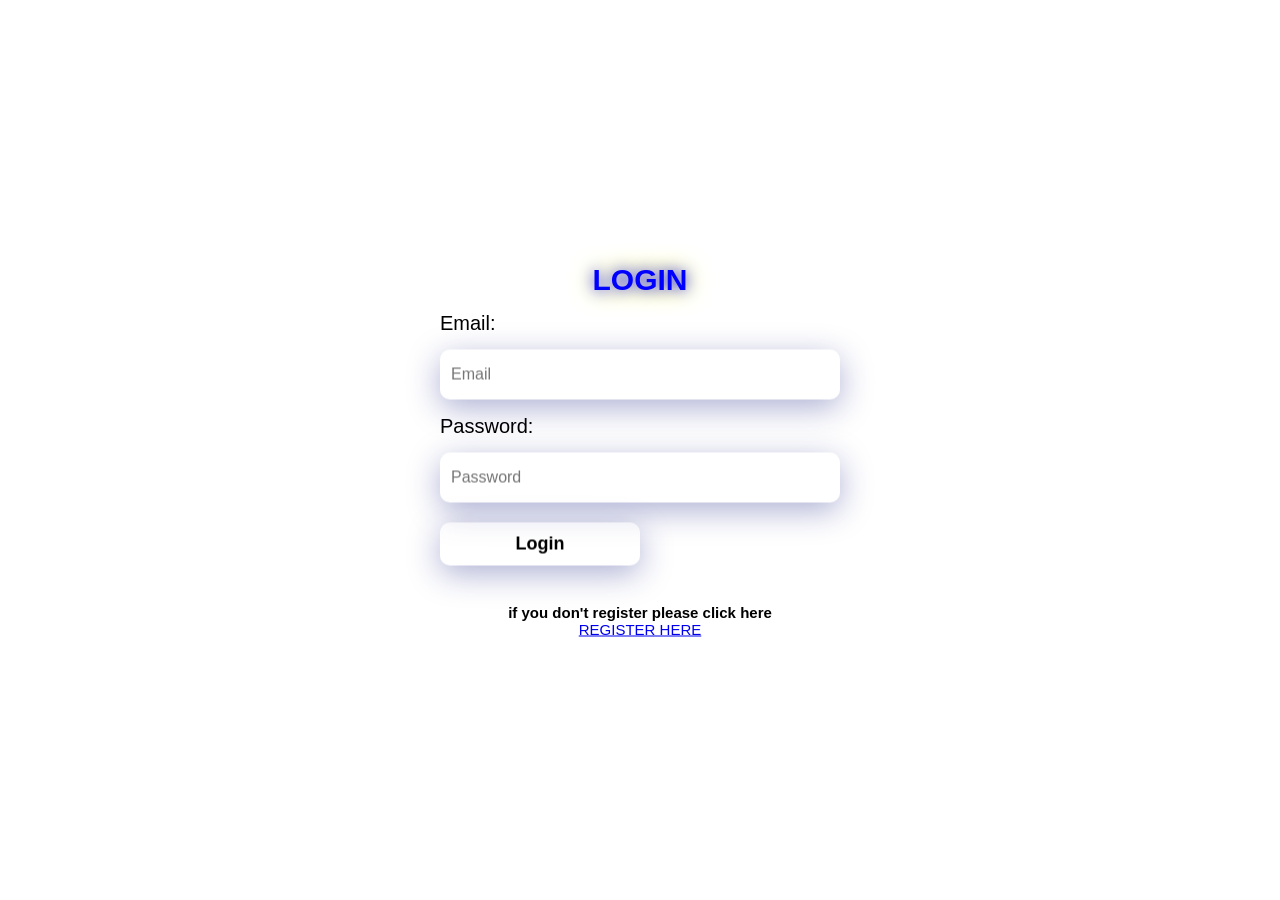
<file: Final Deliverables/Final code/templates/login.html>
<html>
<head>
<meta name="viewport" content="width=device-width, initial-scale=1">
<style>
    *{
    padding:0;
    margin:0;
    font-family: sans-serif;
}
body{
 background: url(C:\Users\THENMOZHI\Downloads\shutterstock_1015800871-1.jpg)no-repeat;
 background-size: cover;
 }
 .registration-form{
position:absolute;
top:50%;
left: 50%;
transform: translate(-50%, -50%);
width:400px;
 }
.registration-form h1{
    font-size: 30px;
    text-align: center;
    text-transform: uppercase;
    margin: 0 4px;
    display:flex;
    justify-content: center;
    cursor: pointer;
    border-radius: 20px;
    color:blue;
    text-shadow:0 0 15px blue,0 0 25px yellow;
    animation: animate 1.5s linear infinite;
}
.registration-form p{
    font-size: 20px;
    margin: 15px 0;
}
.registration-form input{
    font-size: 16px;
    padding: 15px 10px;
    width: 100%;
    border: 0;
    border-radius: 5px;
    outline: none;
    background: rgba( 255, 255, 255, 0.25 );
box-shadow: 0 8px 32px 0 rgba( 31, 38, 135, 0.37 );
backdrop-filter: blur( 4px );
-webkit-backdrop-filter: blur( 4px );
border-radius: 10px;
border: 1px solid rgba( 255, 255, 255, 0.18 );
}
.registration-form button{
    font-size: 18px;
    font-weight: bold;
    margin: 20px 0;
    padding: 10px 15px;
    width: 50%;
    border: 0;
    border-radius: 5px;
    background-color: #fff;
    background: rgba( 255, 255, 255, 0.25 );
box-shadow: 0 8px 32px 0 rgba( 31, 38, 135, 0.37 );
backdrop-filter: blur( 4px );
-webkit-backdrop-filter: blur( 4px );
border-radius: 10px;
border: 1px solid rgba( 255, 255, 255, 0.18 );
}
.registration-form button:hover{
    color: blue;
}
.alreadylogin{
    text-align: center;
    font-size: 18px;
}
.alreadylogin h3{
    text-align: center;
    font-size: 15px;
}
.alreadylogin a{
    font-size: 15px;
}
.alreadylogin a:hover{
    color: blue;
}
<title>
    Login page
</title>
</style>
</head>
<body>
<div class="registration-form">
    <h1>
     Login 
    </h1>
    <form action="#" method="post">
        
       <p>
        Email:
       </p>
       <input type="email" name="email" placeholder="Email">
       <p>
        Password:
       </p>
       <input type="password" name="password" placeholder="Password">
       <br>
       <button type="submit">
       Login
       </button>
    </form>
    <br>
    <div class="alreadylogin">
        <h3>if you don't register please click here </h3><a href="register.html">REGISTER HERE</a>
    </div>
</div>
</div>

<div class="square"></div>

</body>
</html>
</file>
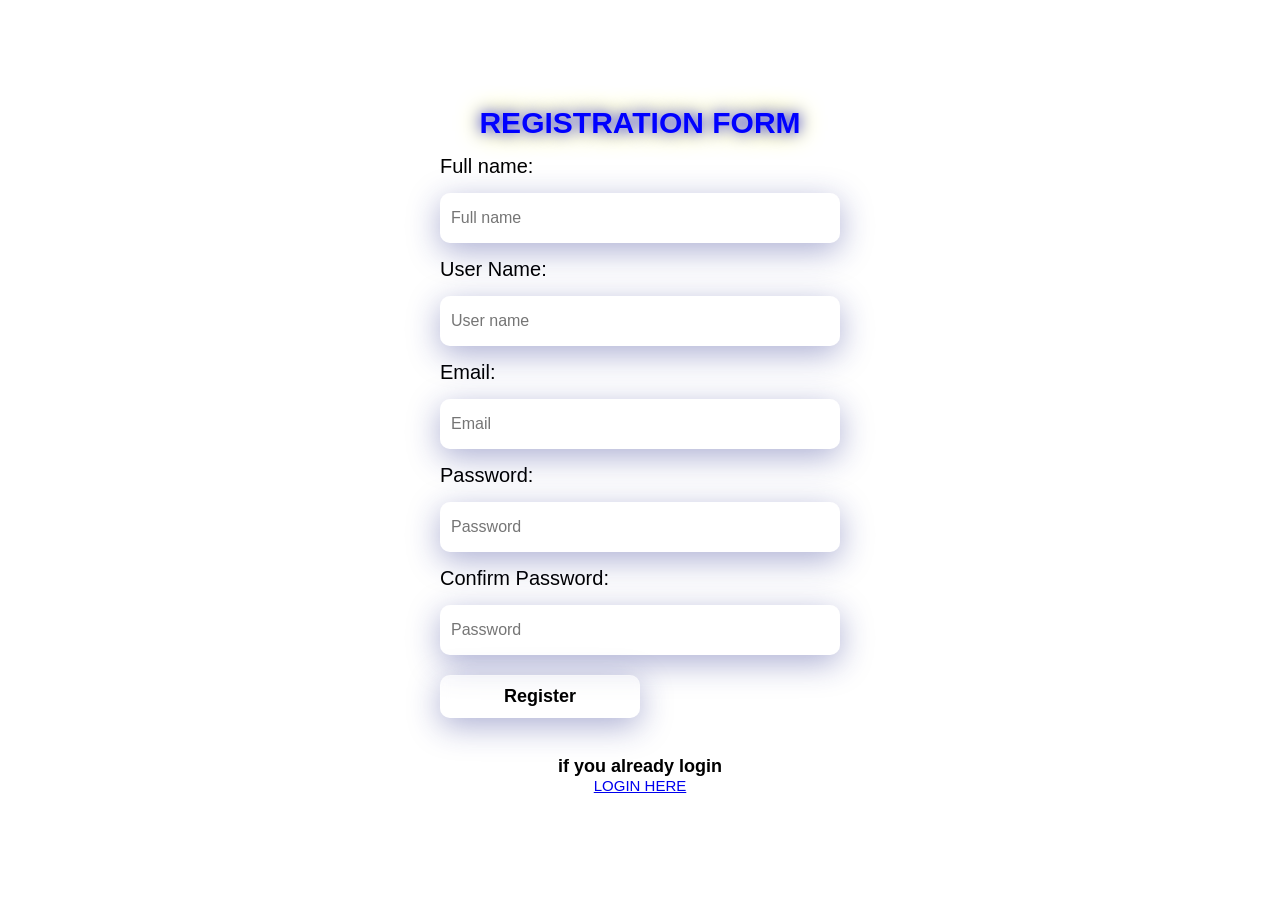
<file: Final Deliverables/Final code/templates/register.html>
<html>
<head>
<meta name="viewport" content="width=device-width, initial-scale=1">
<style>
*{
    padding:0;
    margin:0;
    font-family: sans-serif;
}
body{
 background: url(C:\Users\THENMOZHI\Downloads\shutterstock_1015800871-1.jpg)no-repeat;
 background-size: cover;
 }
 .registration-form{
position:absolute;
top:50%;
left: 50%;
transform: translate(-50%, -50%);
width:400px;
 }
.registration-form h1{
    font-size: 30px;
    text-align: center;
    text-transform: uppercase;
    margin: 0 4px;
    display:flex;
    justify-content: center;
    cursor: pointer;
    border-radius: 20px;
    color:blue;
    text-shadow:0 0 15px blue,0 0 25px yellow;
    animation: animate 1.5s linear infinite;

}
.registration-form p{
    font-size: 20px;
    margin: 15px 0;
}
.registration-form input{
    font-size: 16px;
    padding: 15px 10px;
    width: 100%;
    border: 0;
    border-radius: 5px;
    outline: none;
    background: rgba( 255, 255, 255, 0.25 );
box-shadow: 0 8px 32px 0 rgba( 31, 38, 135, 0.37 );
backdrop-filter: blur( 4px );
-webkit-backdrop-filter: blur( 4px );
border-radius: 10px;
border: 1px solid rgba( 255, 255, 255, 0.18 );
}
.registration-form button{
    font-size: 18px;
    font-weight: bold;
    margin: 20px 0;
    padding: 10px 15px;
    width: 50%;
    border: 0;
    border-radius: 5px;
    background-color: #fff;
    background: rgba( 255, 255, 255, 0.25 );
box-shadow: 0 8px 32px 0 rgba( 31, 38, 135, 0.37 );
backdrop-filter: blur( 4px );
-webkit-backdrop-filter: blur( 4px );
border-radius: 10px;
border: 1px solid rgba( 255, 255, 255, 0.18 );
}
.registration-form button:hover{
    color: blue;
}
.alreadylogin{
    text-align: center;
    font-size: 18px;
}
.alreadylogin h3{
    text-align: center;
    font-size: 18px;
}
.alreadylogin a{
    font-size: 15px;
}
.alreadylogin a:hover{
    color: blue;
}
</style>
</head>
<body>
<div class="registration-form">
    <h1>
        Registration Form
    </h1>
    <form action="#" method="post">
        <p>
            Full name:
        </p>
        <input type="text" name="fullname" placeholder="Full name">
        <p>
            User Name:
        </p>
       <input type="text" name="username" placeholder="User name">
       <p>
        Email:
       </p>
       <input type="email" name="email" placeholder="Email">
       <p>
        Password:
       </p>
       <input type="password" name="password" placeholder="Password">
       <p>
        Confirm Password:
       </p>
       <input type="password" name="password" placeholder="Password">
       <br>
       <button type="submit">
        Register
       </button>
    </form>
    <br>
    <div class="alreadylogin">
        <h3>if you already login </h3><a href="login.html">LOGIN HERE</a>
    </div>
</div>

<div class="square"></div>

</body>
</html>
</file>
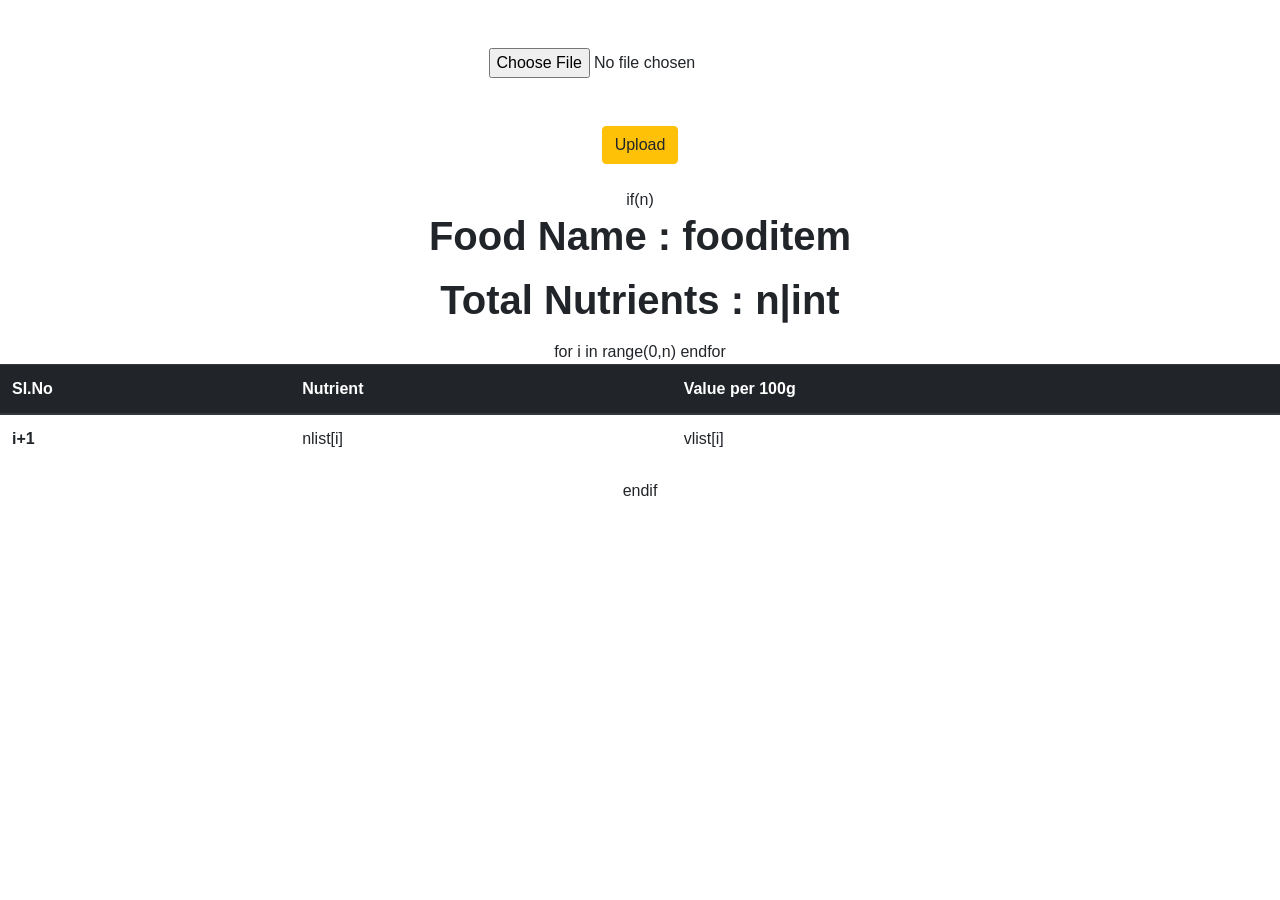
<file: Final Deliverables/Final code/templates/trackfood.html>
<!DOCTYPE html>
<html lang="en">
<head>
    <meta charset="UTF-8">
    <meta http-equiv="X-UA-Compatible" content="IE=edge">
    <meta name="viewport" content="width=device-width, initial-scale=1.0">
    <title>Nutrients</title>
    <link rel="stylesheet" href="https://stackpath.bootstrapcdn.com/bootstrap/4.1.3/css/bootstrap.min.css" integrity="sha384-MCw98/SFnGE8fJT3GXwEOngsV7Zt27NXFoaoApmYm81iuXoPkFOJwJ8ERdknLPMO" crossorigin="anonymous">
<script src="https://stackpath.bootstrapcdn.com/bootstrap/4.1.3/js/bootstrap.min.js" integrity="sha384-ChfqqxuZUCnJSK3+MXmPNIyE6ZbWh2IMqE241rYiqJxyMiZ6OW/JmZQ5stwEULTy" crossorigin="anonymous"></script>
</head>
<style>
        
</style>
<body>
    <center>
    <form action="/upload_img" method="POST" enctype="multipart/form-data">
        <br><br>
        <div id="wrapper">
            <input type="file" name='foodimg' accept="image" onchange="preview_image(event)"><br>
            <img id="output_image" style="width: 50%;height: 50%;" />
        </div>
        <br>
        <button type="submit" class="btn btn-warning">Upload</button>
        <br><br>

    </form>

    if(n)
    <h1><p><b>Food Name : fooditem</b>
    </p>
    <p><b>Total Nutrients : n|int</b>
  </p>  </h1>
  


    <table class="table">
        <thead >
        <thead class="thead-dark">
            <tr>
                <th>SI.No</th>
                <th>Nutrient</th>
                <th>Value per 100g</th>

            </tr>
        </thead>
        <tbody>
        for i in range(0,n)
        <tr>
            <th scope="row">i+1</th>
            <td>nlist[i]</td>
            <td>vlist[i]</td>

        </tr>
            endfor

</tbody>
    </table>
        endif
</center>
</body>
</html>
</file>
